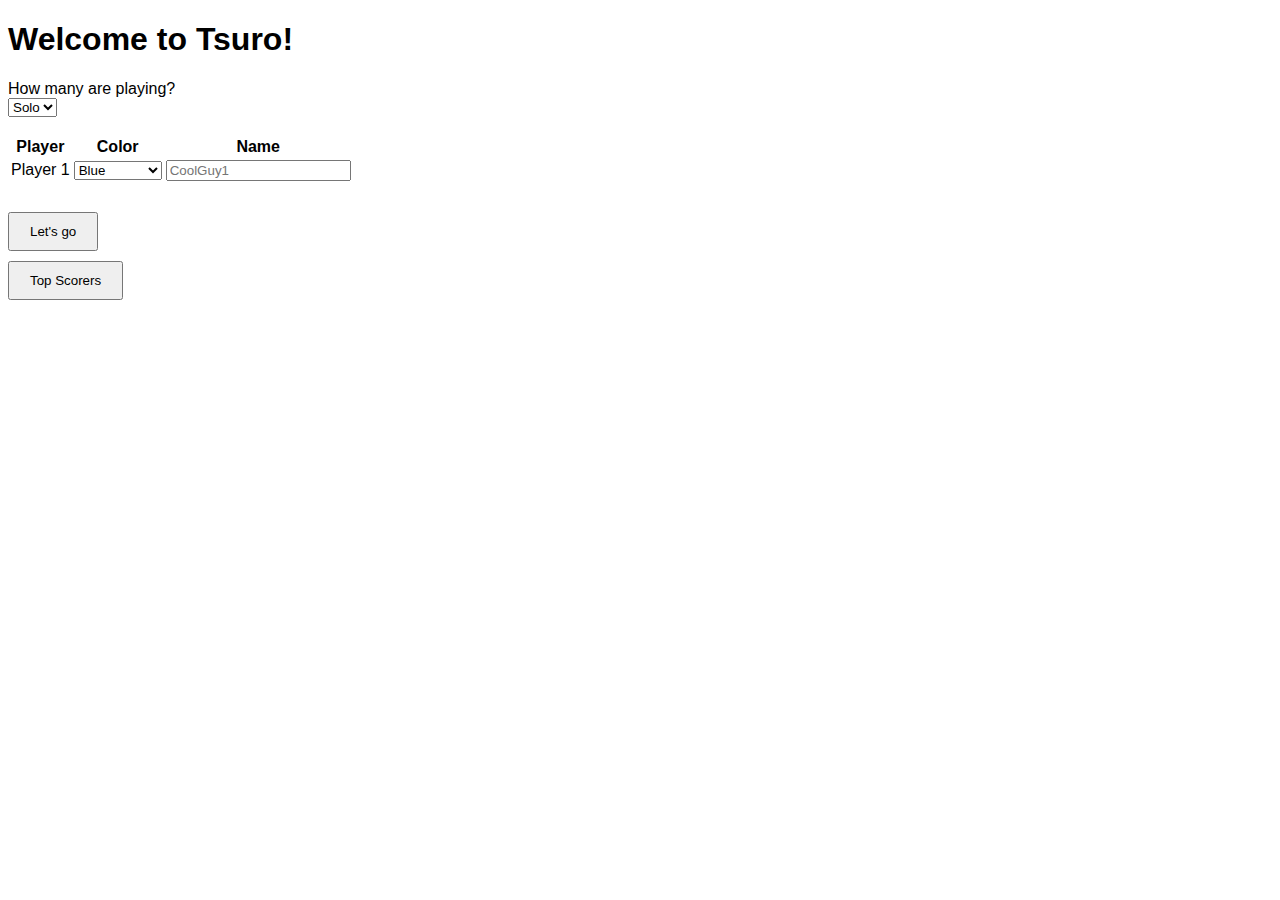
<file: index.html>
<!DOCTYPE html>
<html lang="en">
    <head>
        <meta charset="utf-8" />
        <meta name="viewport" content="width=device-width, initial-scale=1.0">
        <link rel="icon" type="image/x-icon" href="favicon.ico">
        <link rel="stylesheet" href="src/styles/style.css">
        
        <title>WelcomePage</title>
    </head>

    <body>
        <h1>Welcome to Tsuro!</h1>

        <label for="playerCount">How many are playing?</label>
        <br>
        <select id="playerCount">
            <option value="1">Solo</option>
            <option value="2">2</option>
            <option value="3">3</option>
            <option value="4">4</option>
        </select>
        <br>
        <br>

        <div id="playerTable"></div>
        <br>
        <button id="gotoGamePage">Let's go</button>
        <br>
        <button id="gotoLeaderboard">Top Scorers</button>
        
        <script src="src/pages/index.js"></script>
    </body>
</html>
</file>
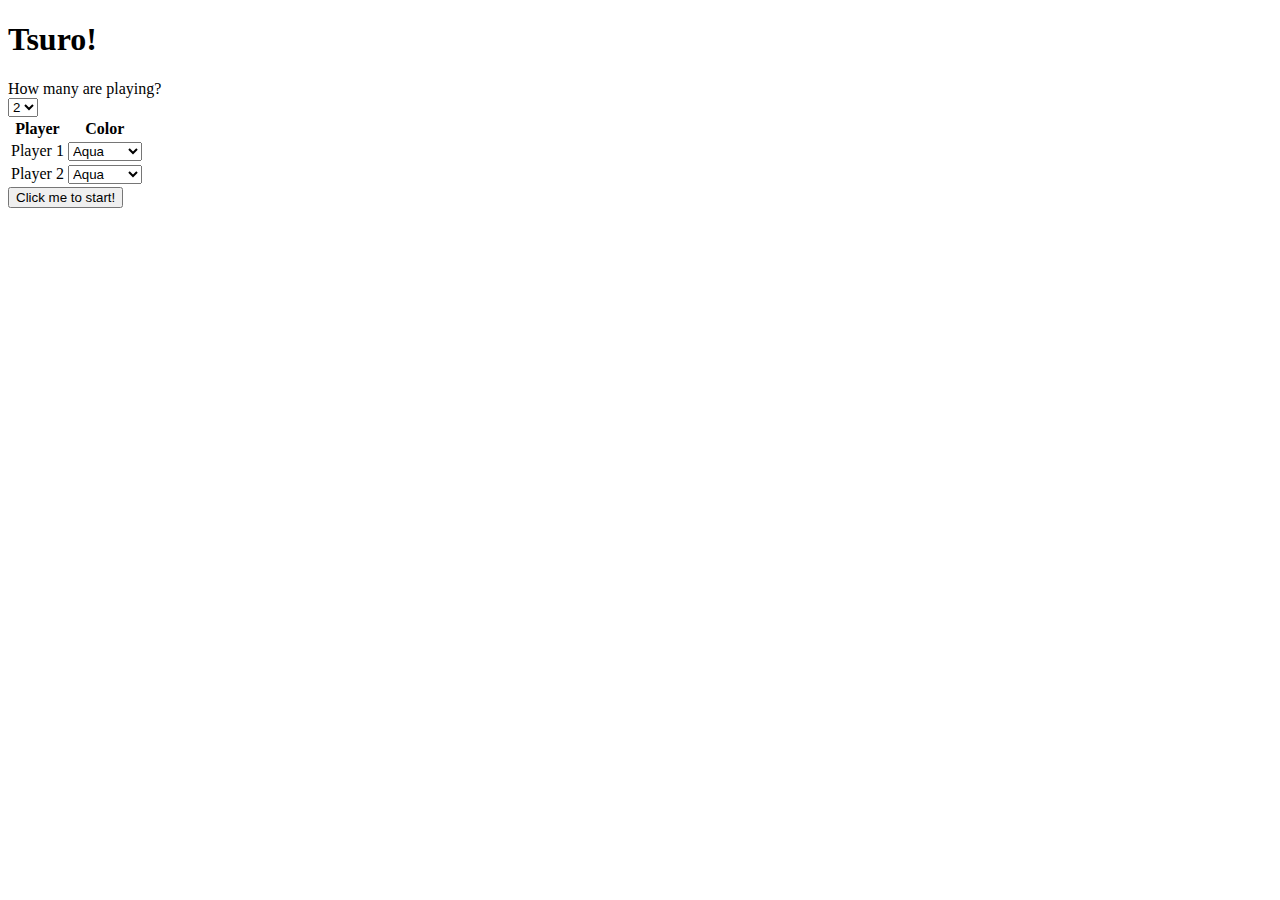
<file: src/index.html>
<!DOCTYPE html>
<html lang="en">
  <head>
    <meta charset="utf-8" />
    <meta name="viewport" content="width=device-width, initial-scale=1.0">
    <script src="libraries/p5.min.js"></script>
    
    <title>HomePage</title>

  </head>

  <body>
    <h1>Tsuro!</h1>

    <label for="playerCount">How many are playing?</label>
    <br>
    <select id="playerCount">
        <option value="2">2</option>
        <option value="3">3</option>
        <option value="4">4</option>
    </select>

    <div id="playerTable"></div>



    <button id="startButton">Click me to start!</button>
    <script src="script.js"></script>
  </body>
</html>
</file>
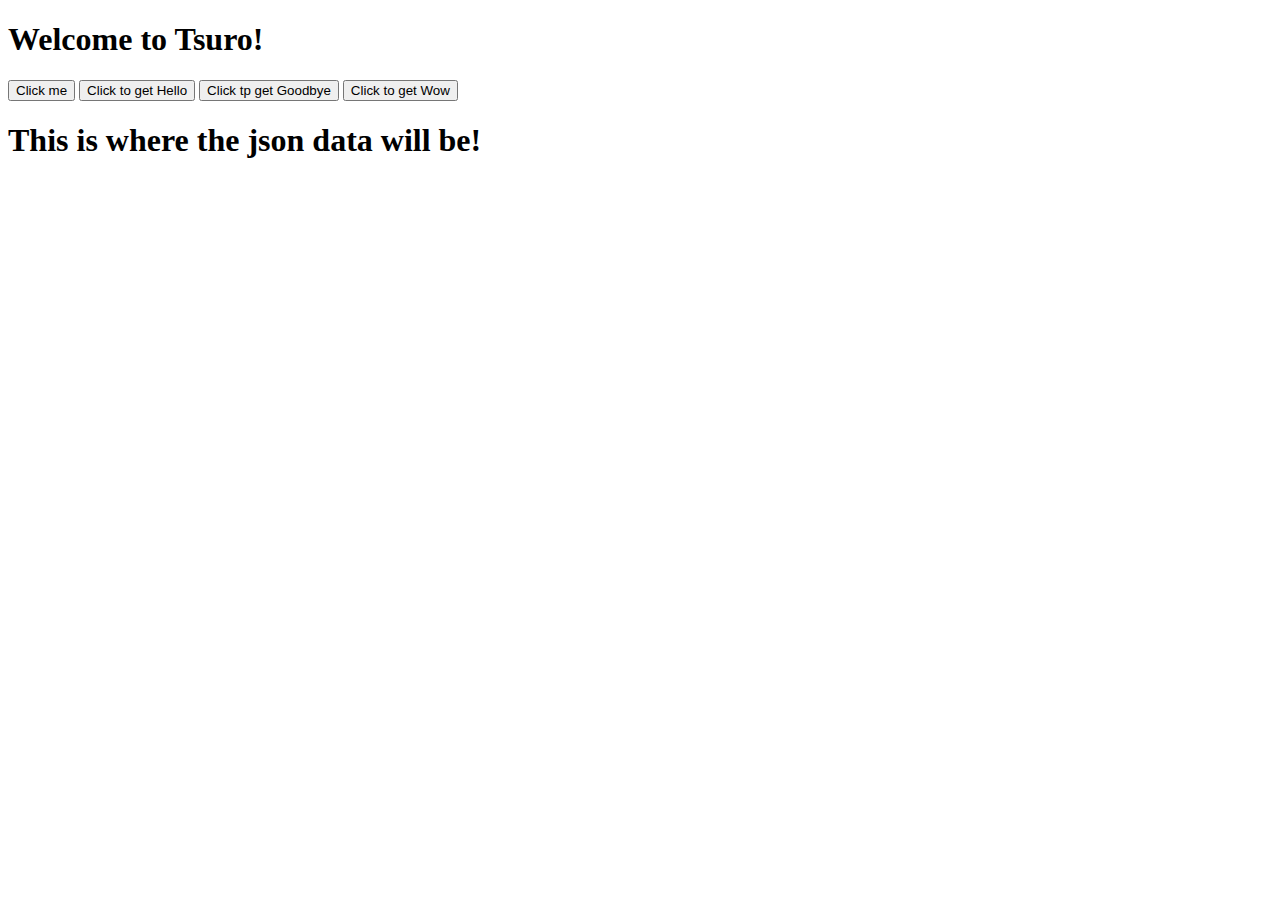
<file: frontend/public/index.html>
<!DOCTYPE html>
<html lang="en">
    <head>
        <meta charset="utf-8" />
        <meta name="viewport" content="width=device-width, initial-scale=1.0">
        <link rel="stylesheet" href="../src/styles/style.css">
        
        <title>LoginPage</title>
    </head>

    <body>
        <h1>Welcome to Tsuro!</h1>

        <button id="gotoGamePage">Click me</button>
        <button id="getHello">Click to get Hello</button>
        <button id="getGoodbye">Click tp get Goodbye</button>
        <button id="getWow">Click to get Wow</button>

        <h1 id="messagePlace">This is where the json data will be!</h1>
        
        <script src="../src/pages/index.js"></script>
    </body>
</html>
</file>
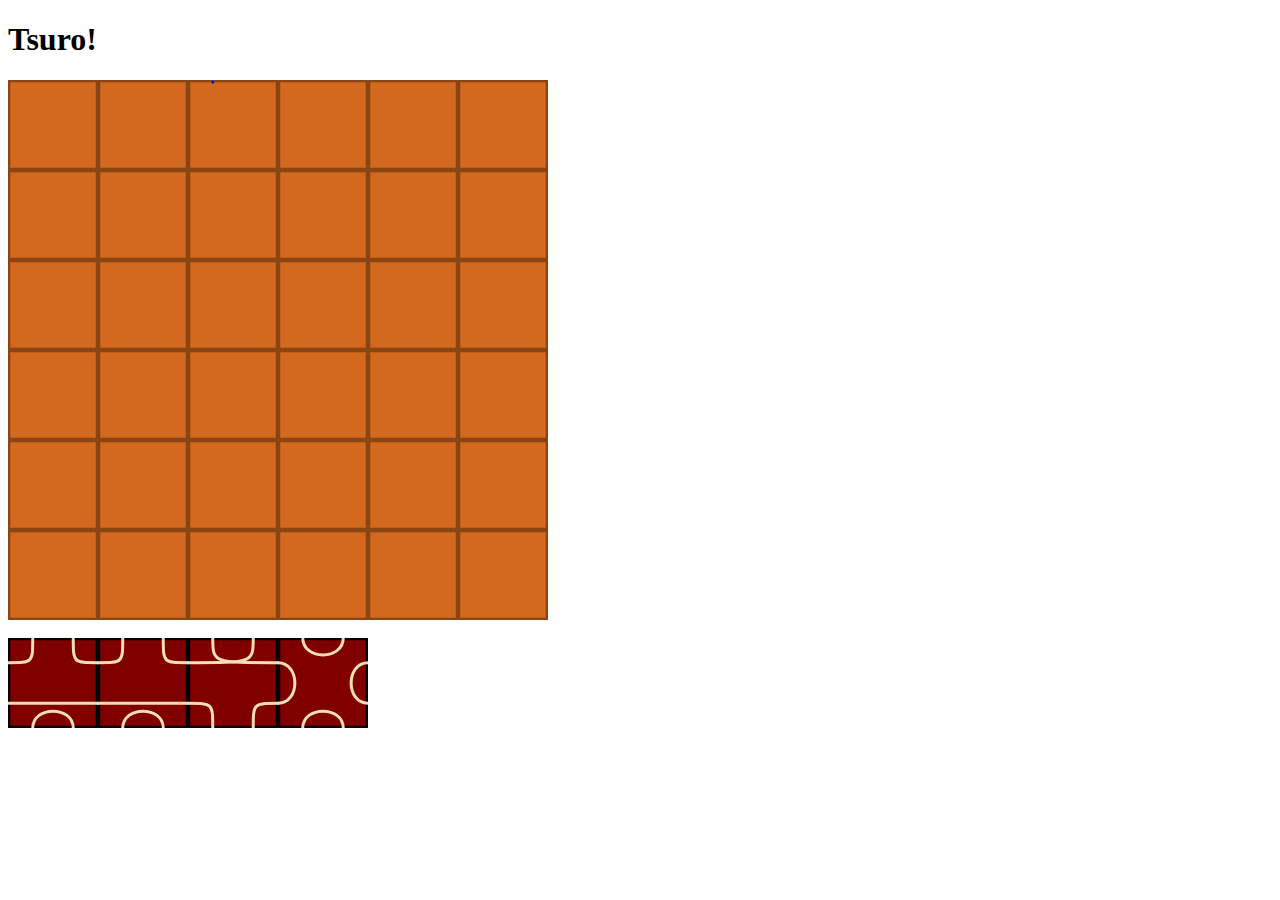
<file: gamepage.html>
<!DOCTYPE html>
<html lang="en">
  <head>
    <meta charset="utf-8" />
    <meta name="viewport" content="width=device-width, initial-scale=1.0">

    <title>GamePage</title>

    <link rel="stylesheet" type="text/css" href="style.css">

    <script src="libraries/p5.min.js"></script>
    <script src="board.js" type="module"></script>
    <script src="inventory.js" type="module"></script>
  </head>

  <body>
    <h1>Tsuro!</h1>
    <script src="tile.js"></script>
    <script src="dragon.js"></script>
    <div id="boardContainer"></div>
    <br>
    <div id="inventoryContainer"></div>
  </body>
</html>
</file>
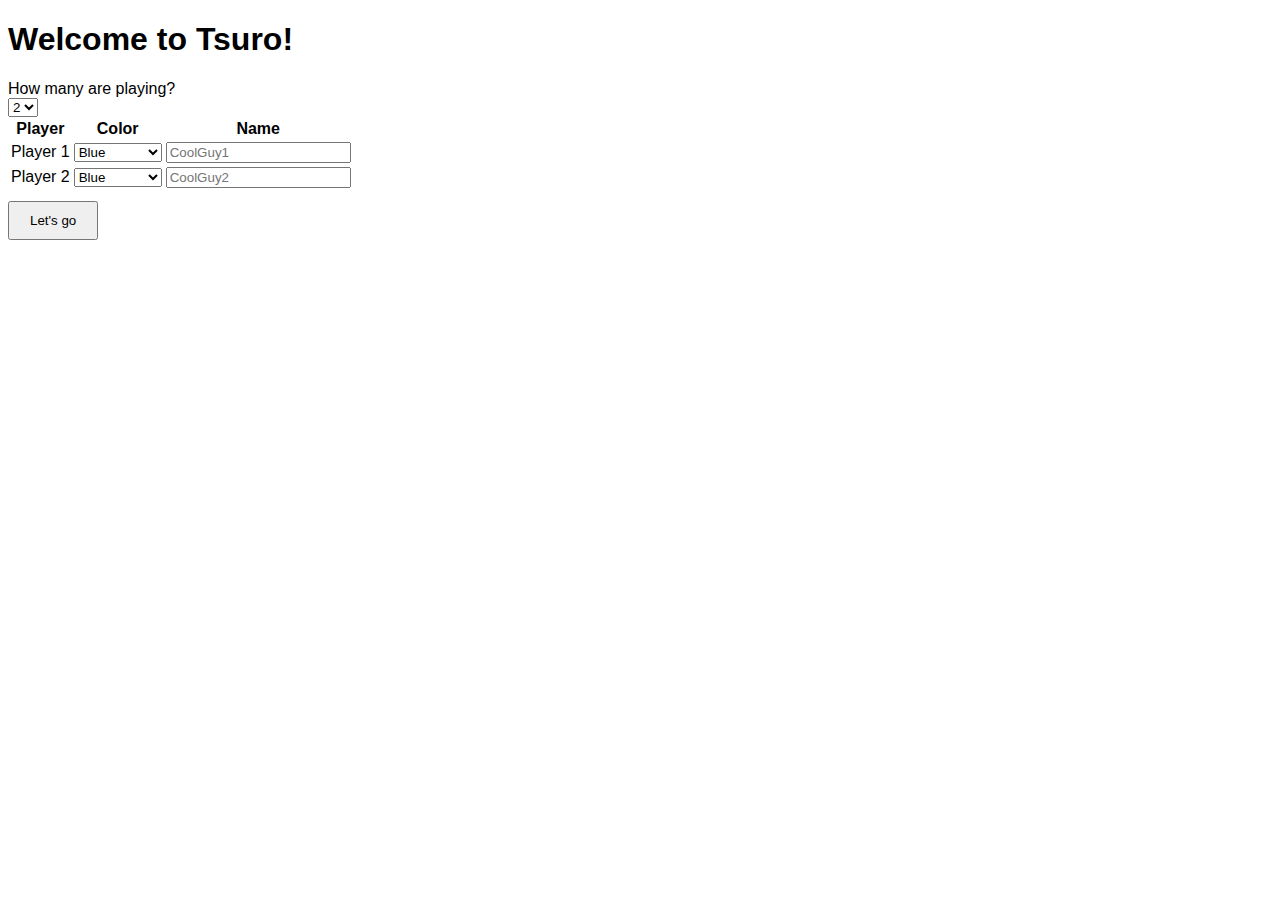
<file: tsuro.html>
<!DOCTYPE html>
<html lang="en">
    <head>
        <meta charset="utf-8" />
        <meta name="viewport" content="width=device-width, initial-scale=1.0">
        <link rel="icon" type="image/x-icon" href="favicon.ico">
        <link rel="stylesheet" href="src/styles/style.css">
        
        <title>LoginPage</title>
    </head>

    <body>
        <h1>Welcome to Tsuro!</h1>

        <label for="playerCount">How many are playing?</label>
        <br>
        <select id="playerCount">
            <option value="2">2</option>
            <option value="3">3</option>
            <option value="4">4</option>
        </select>

        <div id="playerTable"></div>

        <button id="gotoGamePage">Let's go</button>
        
        <script src="src/pages/index.js"></script>
    </body>
</html>
</file>
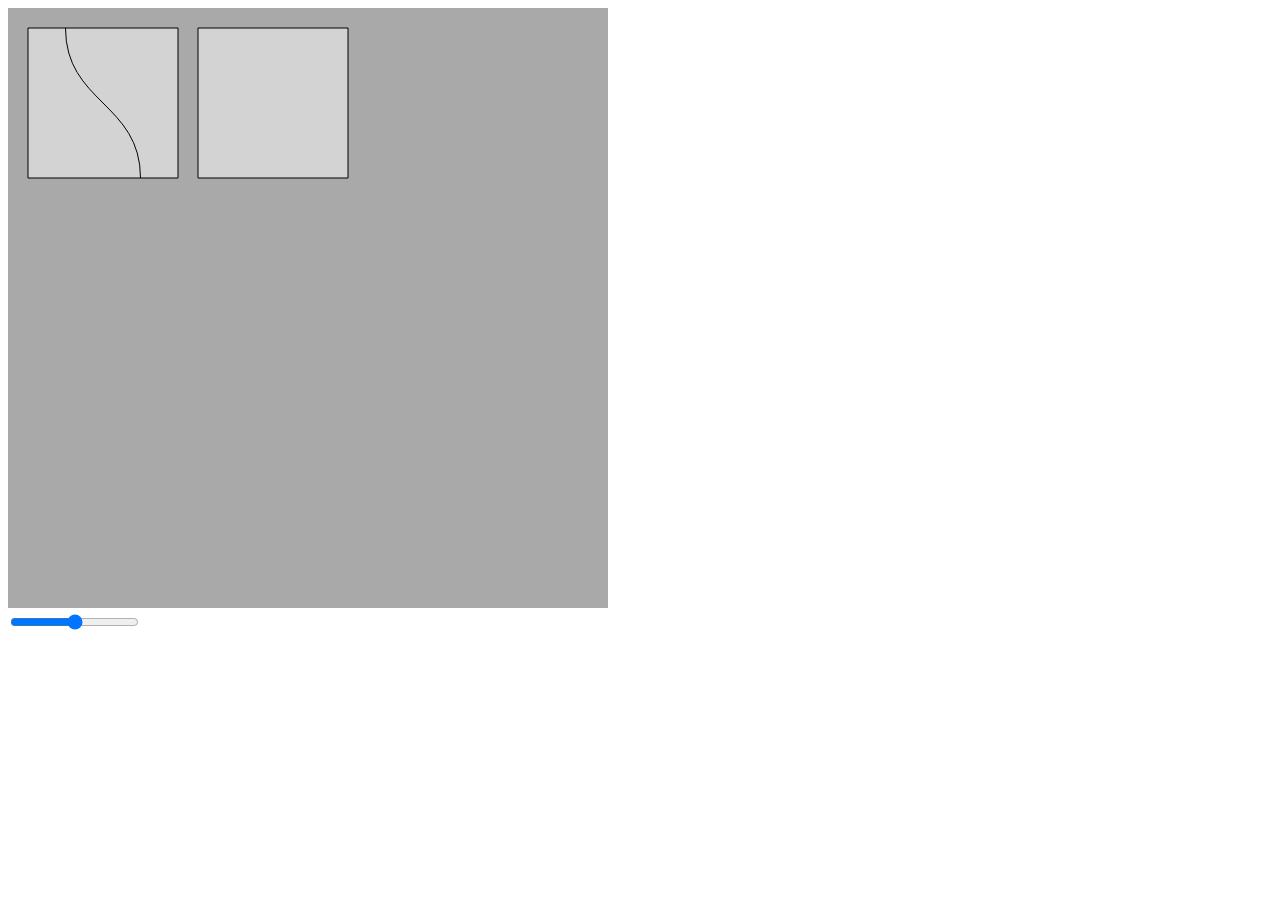
<file: halfbezierproofofconcept/whole.html>
<!DOCTYPE html>
<html lang="en">
<head>
    <meta charset="UTF-8">
    <meta name="viewport" content="width=device-width, initial-scale=1.0">
    <title>Whole Bezier</title>
</head>
<body>
    <canvas id="MyBezierCanvas">
    </canvas>
    <div class="MySliderDiv">
        <input type="range" min="0" max="10" value="5" class="slider" id="MySlider">
    </div>
    <script>
        var rangeInput = document.getElementById("MySlider");

        rangeInput.addEventListener("change", function() {
            Everything(rangeInput.value);
        });

        window.onload = function() {
            Everything(rangeInput.value);
        }



        var canvas = document.getElementById('MyBezierCanvas');
        var ctx = canvas.getContext('2d');

        ctx.canvas.width = 600;
        ctx.canvas.height = 600;
        
        

        function Everything(value) {
            ctx.fillStyle = 'darkgrey';
            ctx.fillRect(0, 0, canvas.width, canvas.height);
    
    
            ctx.rect(20, 20, 150, 150);
            ctx.rect(190, 20, 150, 150);
            ctx.fillStyle = "lightgrey";
            ctx.fill();
            ctx.stroke();
    
            const size = 150;
            const margin = 20;
    
            let xA = size/4;
            let yA = 0;
    
            let xB = size/4;
            let yB = size/2;
    
            let xC = 3 * size/4;
            let yC = size/2;
    
            let xD = 3 * size/4;
            let yD = size;
    
            let xOffset = margin;
            let yOffset = margin;
    
            ctx.beginPath();
    
            ctx.moveTo(xOffset + xA, yOffset + yA);
            ctx.bezierCurveTo(xOffset + xB, yOffset + yB, xOffset + xC, yOffset + yC, xOffset + xD, yOffset + yD);
            ctx.stroke();
            
            xOffset += size + margin;
    
            let u0, u1;
            let qxa, qxb, qxc, qxd;
            let qya, qyb, qyc, qyd;
    
            let xa, xb, xc, xd;
            let ya, yb, yc, yd;
    
            let x1 = xA;
            let y1 = yA;
    
            let bx1 = xB;
            let by1 = yB;
            let bx2 = xC;
            let by2 = yC;
    
            let x2 = xD;
            let y2 = yD;
    
            //Starting point
            const t0 = 0;
            //Ending point
            const t1 = 10/10;
            //const t1 = 0.8;

            u0, u1;
            qxa, qxb, qxc, qxd;
            qya, qyb, qyc, qyd;
    
            xa, xb, xc, xd;
            ya, yb, yc, yd;
    
    
    

    
            u0 = 1.0 - t0
            u1 = 1.0 - t1
    
            qxa =  x1*u0*u0 + bx1*2*t0*u0 + bx2*t0*t0
            qxb =  x1*u1*u1 + bx1*2*t1*u1 + bx2*t1*t1
            qxc = bx1*u0*u0 + bx2*2*t0*u0 +  x2*t0*t0
            qxd = bx1*u1*u1 + bx2*2*t1*u1 +  x2*t1*t1
    
            qya =  y1*u0*u0 + by1*2*t0*u0 + by2*t0*t0
            qyb =  y1*u1*u1 + by1*2*t1*u1 + by2*t1*t1
            qyc = by1*u0*u0 + by2*2*t0*u0 +  y2*t0*t0
            qyd = by1*u1*u1 + by2*2*t1*u1 +  y2*t1*t1
    
            xa = qxa*u0 + qxc*t0
            xb = qxa*u1 + qxc*t1
            xc = qxb*u0 + qxd*t0
            xd = qxb*u1 + qxd*t1
    
            ya = qya*u0 + qyc*t0
            yb = qya*u1 + qyc*t1
            yc = qyb*u0 + qyd*t0
            yd = qyb*u1 + qyd*t1
            
            ctx.fillStyle = '';
            ctx.beginPath();
            ctx.moveTo(xOffset + xa, yOffset + ya);
            ctx.bezierCurveTo(xOffset + xb, yOffset + yb, xOffset + xc, yOffset + yc, xOffset + xd, yOffset + yd);
            //ctx.closePath();
            //ctx.stroke();
        }
    
    </script>
</body>
</html>
</file>
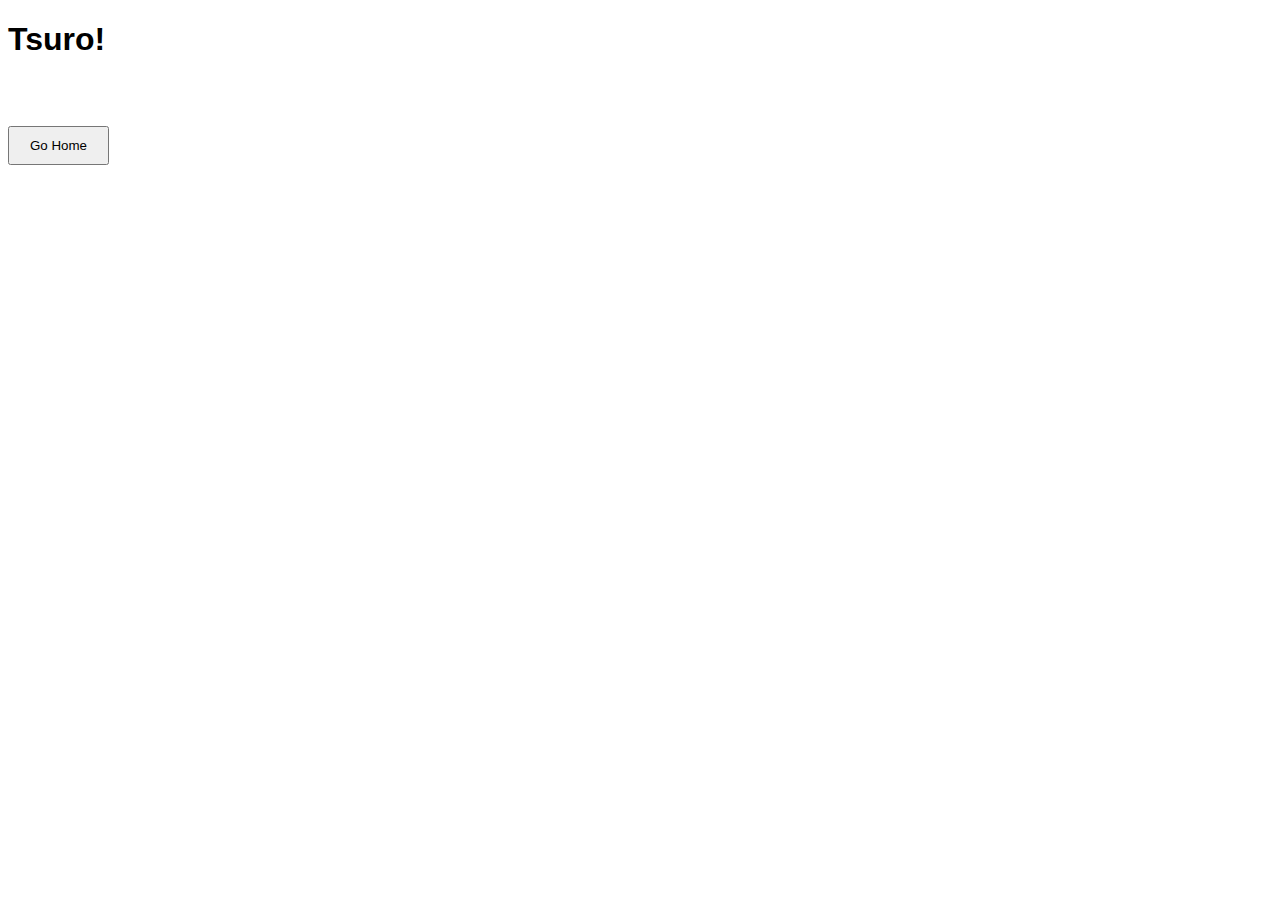
<file: public/gamepage.html>
<!DOCTYPE html>
<html lang="en">
	<head>
		<meta charset="utf-8" />
		<meta name="viewport" content="width=device-width, initial-scale=1.0">
		<link rel="icon" type="image/x-icon" href="../favicon.ico">

		<title>GamePage</title>

		<link rel="stylesheet" type="text/css" href="../src/styles/style.css">
		<link rel="stylesheet" type="text/css" href="../src/styles/tableStyles.css">

		<script src="../src/libraries/p5.min.js"></script>
		<script src="../src/boardSketch.js" type="module"></script>
		<script src="../src/inventorySketch.js" type="module"></script>
	</head>
	
	<body>
		<h1>Tsuro!</h1>
		<h3 id="currentPlayerDisplay"></h3>
        <div id="playerScoreTable"></div>
		<br>

		<div id="boardContainer"></div>
		<br>
		<div id="inventoryContainer"></div>
		<button id="gohomeButton">Go Home</button>

		<div id="modal" class="modal">
			<div class="modal-content">
				<span class="close" id="closeModal">&times;</span>
				<h2>Game Over!</h2>
				<p id="winnerMessage"></p>
				<p hidden id="highestScoreMessage"></p>
				<button hidden id="submitScoreButton">Submit!</button>
				<p>Do you want to reset the game?</p>
				<button id="resetButton">Reset</button>
			</div>
		</div>
	
		<!-- <button id="gameOverButton">End Game</button> -->
	</body>
	<script src="../src/pages/gamePage.js" type="module"></script>
</html>
</file>
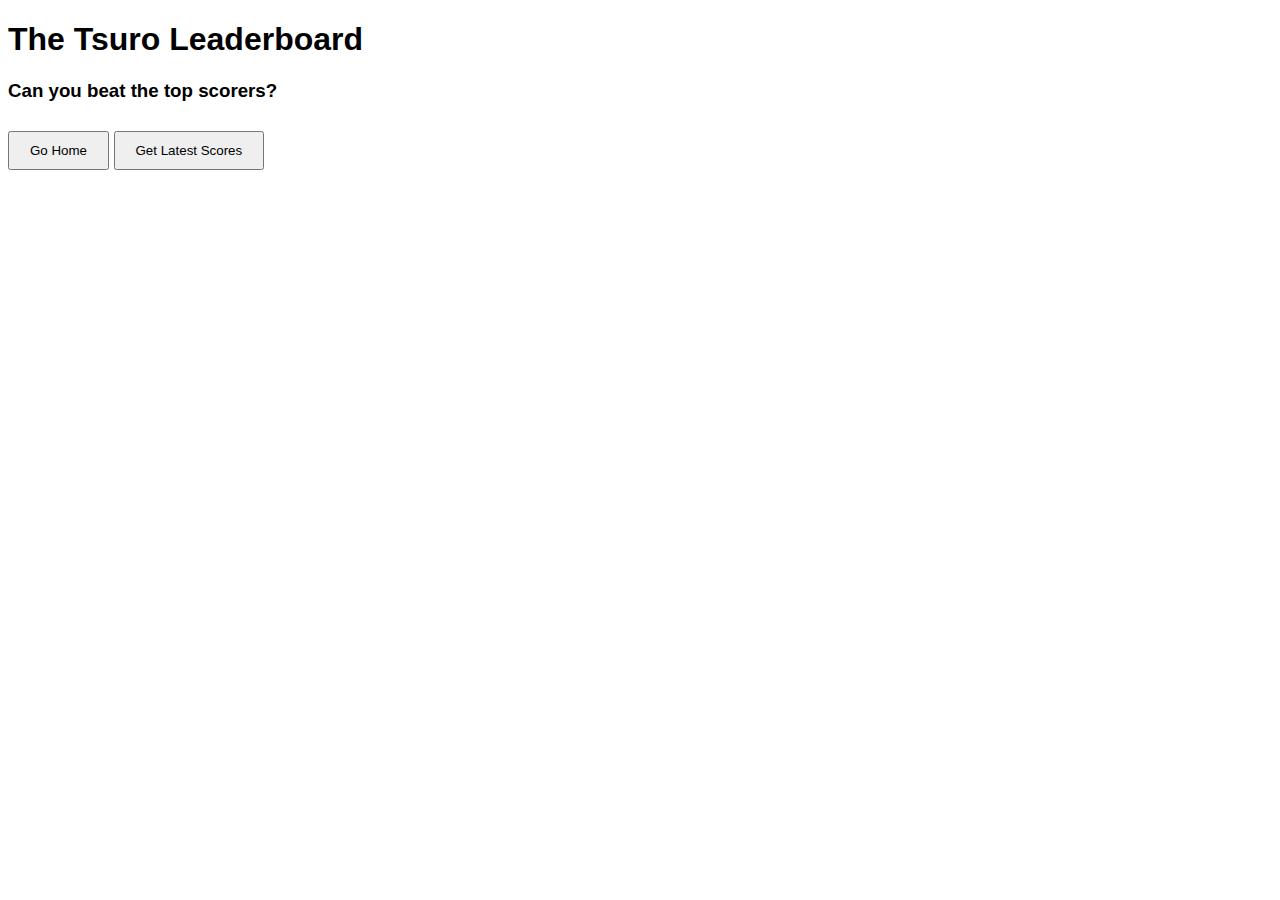
<file: public/leaderboard.html>
<!DOCTYPE html>
<html lang="en">
    <head>
        <meta charset="utf-8" />
        <meta name="viewport" content="width=device-width, initial-scale=1.0">
        <link rel="icon" type="image/x-icon" href="../favicon.ico">
        <link rel="stylesheet" href="../src/styles/style.css">
        <link rel="stylesheet" href="../src/styles/tableStyles.css">

        
        <title>Leaderboard</title>
    </head>

    <body>
        <h1>The Tsuro Leaderboard</h1>
        <h3>Can you beat the top scorers?</h3>

        <div id="playerHighscoresTable"></div>

        <button id="goHomeButton">Go Home</button>
        <button id="printDeetsButton">Get Latest Scores</button>

        <br>
        <ul id="data-list"></ul>
        
        <script type="module" src="../src/pages/leaderboard.js"></script>
    </body>
</html>
</file>
<file: src/styles/style.css>
html, body {
  margin: 8;
}

canvas {
  display: block;
}

body {
  font-family: Arial, sans-serif;
}

.modal {
  display: none; /* Hidden by default */
  position: fixed; /* Stay in place */
  z-index: 1; /* Sit on top */
  left: 0;
  top: 0;
  width: 100%; /* Full width */
  height: 100%; /* Full height */
  overflow: auto; /* Enable scroll if needed */
  background-color: rgba(0, 0, 0, 0.5); /* Black w/ opacity */
}

.modal-content {
  background-color: #fefefe;
  margin: 15% auto; /* 15% from the top and centered */
  padding: 20px;
  border: 1px solid #888;
  width: 80%; /* Could be more or less, depending on screen size */
  text-align: center;
}

.close {
  color: #aaa;
  float: right;
  font-size: 28px;
  font-weight: bold;
}

.close:hover,
.close:focus {
  color: black;
  text-decoration: none;
  cursor: pointer;
}

button {
  padding: 10px 20px;
  margin-top: 10px;
  cursor: pointer;
}
</file>
<file: frontend/src/styles/style.css>
html, body {
  margin: 8;
}

canvas {
  display: block;
}
</file>
<file: style.css>
html, body {
  margin: 8;
}

canvas {
  display: block;
}
</file>
<file: src/styles/tableStyles.css>
table, th, td {
  border: 1px solid black;
  border-collapse: collapse;
  padding: 10px;
}
</file>
